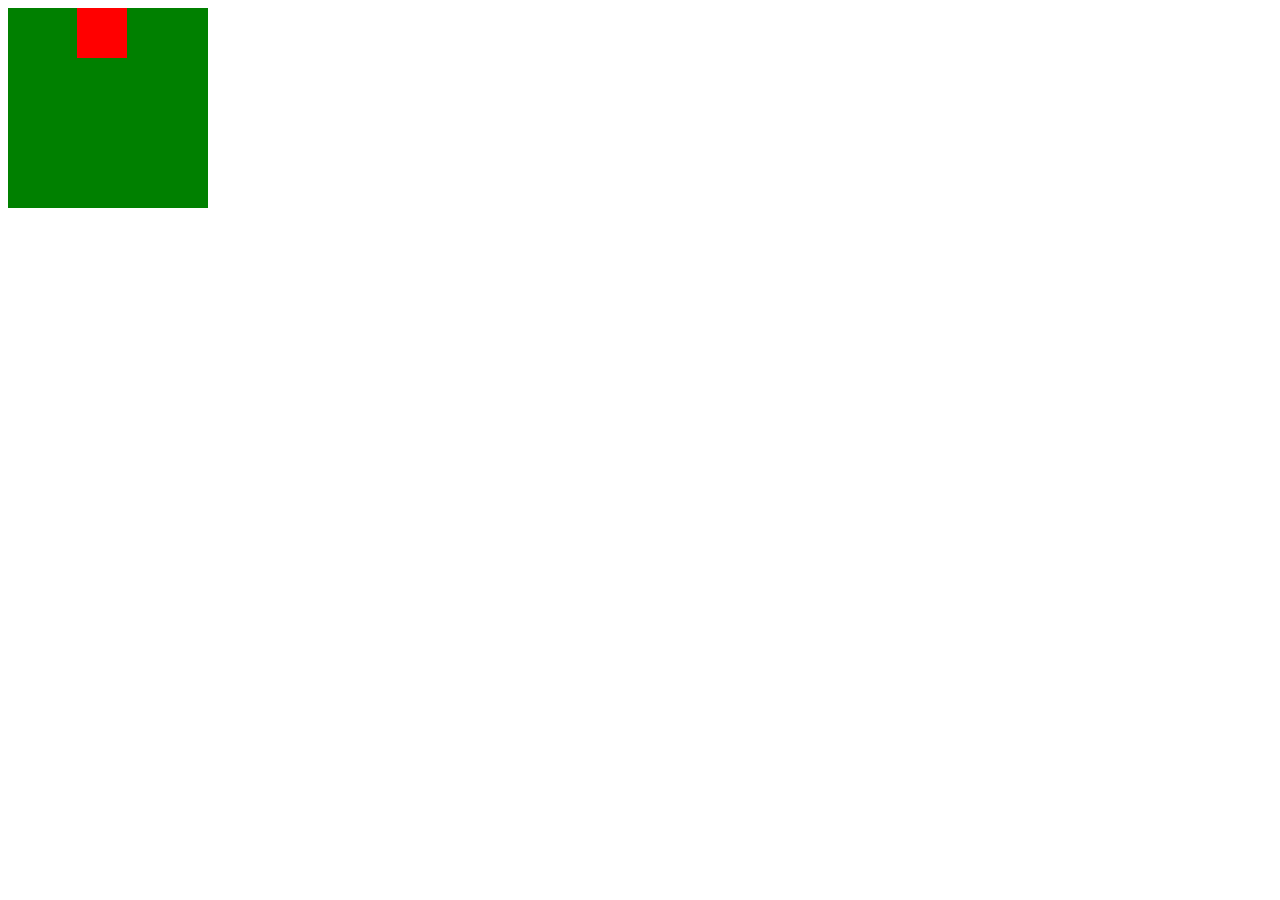
<file: intervel_box.html>
<!DOCTYPE html>
<html>

<head>
    <title>Page Title</title>
    <style>
        #container {
            width: 200px;
            height: 200px;
            background: green;
            position: relative;
        }
        
        #box {
            width: 50px;
            height: 50px;
            background: red;
            position: absolute;
        }
    </style>
</head>

<body>
    <div id="container">
        <div id="box"> </div>
    </div>

    <script>
        //calling the function in window.onload to make sure the HTML is loaded
        window.onload = function() {
            var pos = 0;
            //our box element
            var box = document.getElementById('box');
            var t = setInterval(move, 10);

            function move() {
                if (pos >= 150) {
                    clearInterval(t);
                } else {
                    pos += 1;
                    box.style.left = pos + 'px';
                }
            }
        };
    </script>
</body>

</html>
</file>
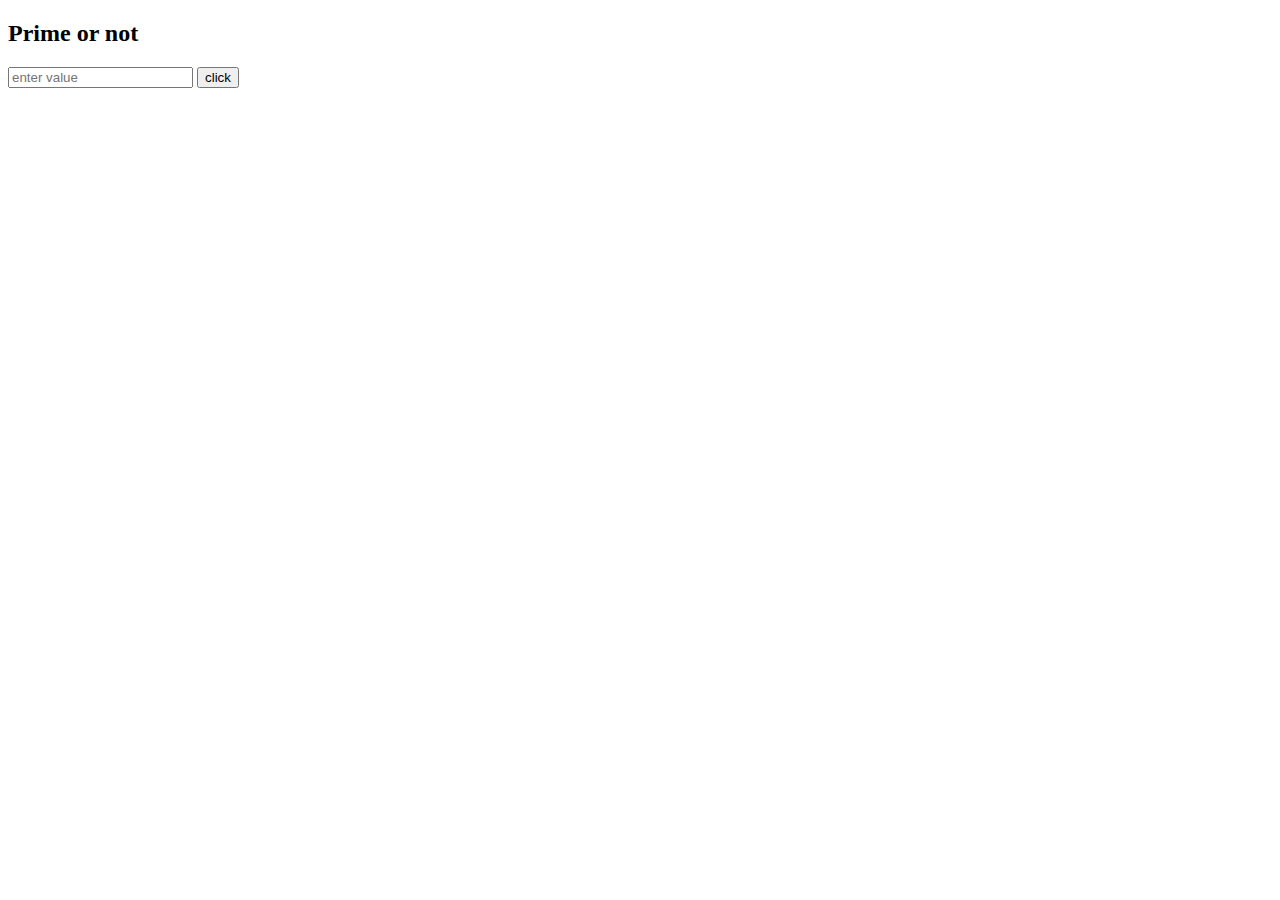
<file: prime.html>
<!DOCTYPE html>
<html>

<head>
    <title>test</title>
</head>

<body>
    <h2>Prime or not</h2>
    <form>
        <input type="text" placeholder="enter value" id="num_1">
        <input type="button" value="click" name="click" id="set">
    </form>
    <script>
        document.getElementById('set').onclick = function() {
            var x = document.getElementById("num_1").value;
            var x2 = parseInt(x);

            if (x2 % 2 == 0) {
                console.log("not a prime number");
            } else {
                console.log("It is prime number");
            }

            for (i = 0; i < 100; i++) {
                if (i % 2 == 0) {
                    fun1(i);
                } else {
                    fun2(i);
                }
            }
        }

        function fun1(i) {
            console.log("This are prime numbers" + i);
        }

        function fun2(i) {
            console.log("This are not prime number" + i);
        }
    </script>
</body>

</html>
</file>
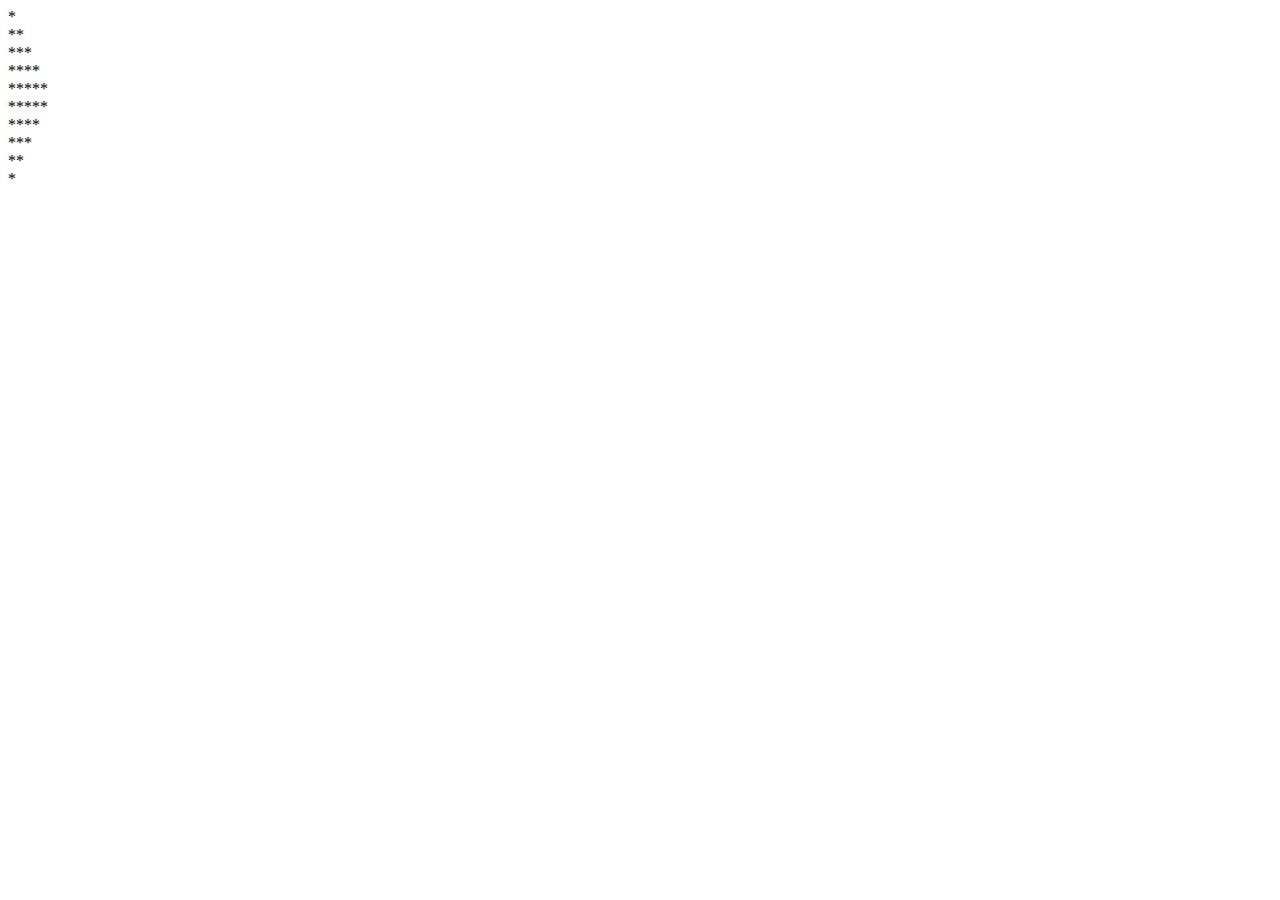
<file: print_star.html>
<html>

<head>
    <script type="text/javascript">
        var i, j;
        //outer loop

        for (i = 1; i <= 5; i++) {
            //inner loop
            for (j = 1; j <= i; j++) {
                document.write('*');
            }
            document.write('<br/>');
        }

        for (i = 5; i >= 1; i--) {
            //inner loop
            for (j = 1; j <= i; j++) {
                document.write('*');
            }
            document.write('<br/>');
        }
    </script>
</head>

<body>
</body>

</html>
</file>
